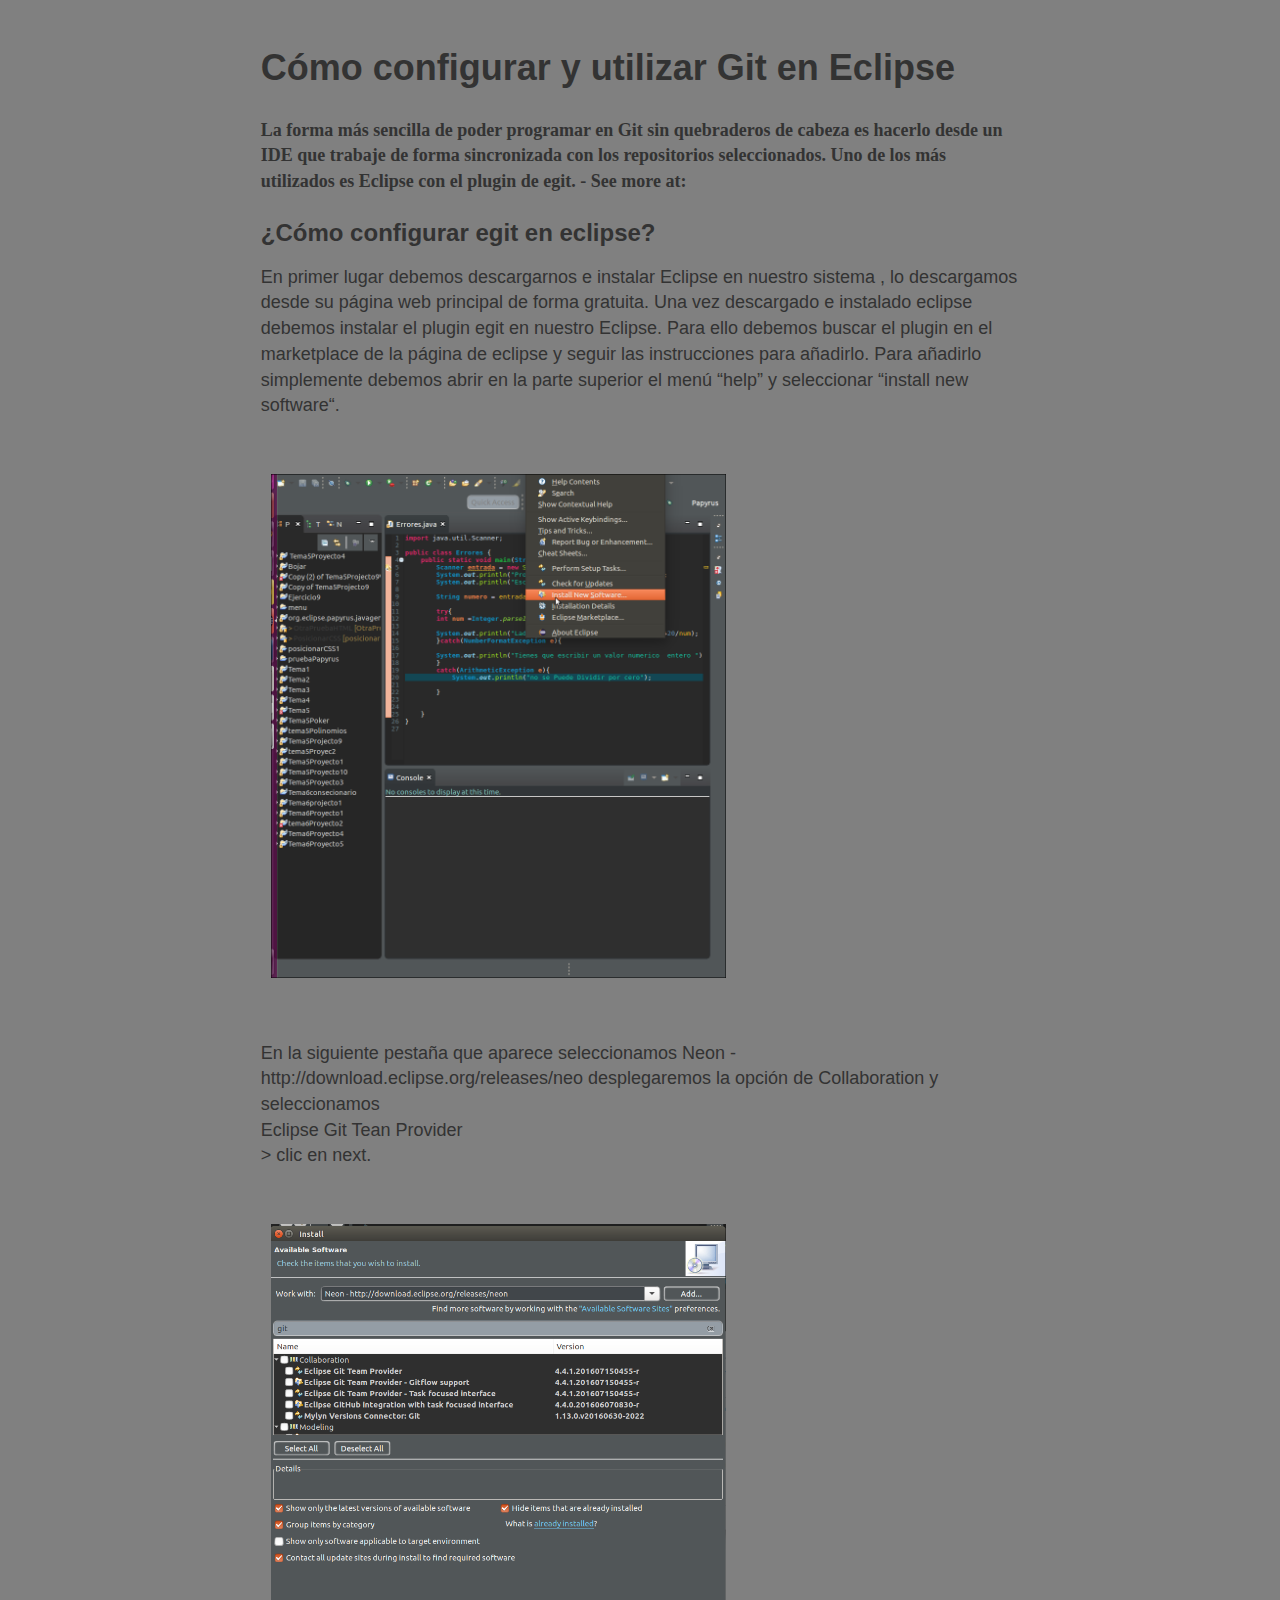
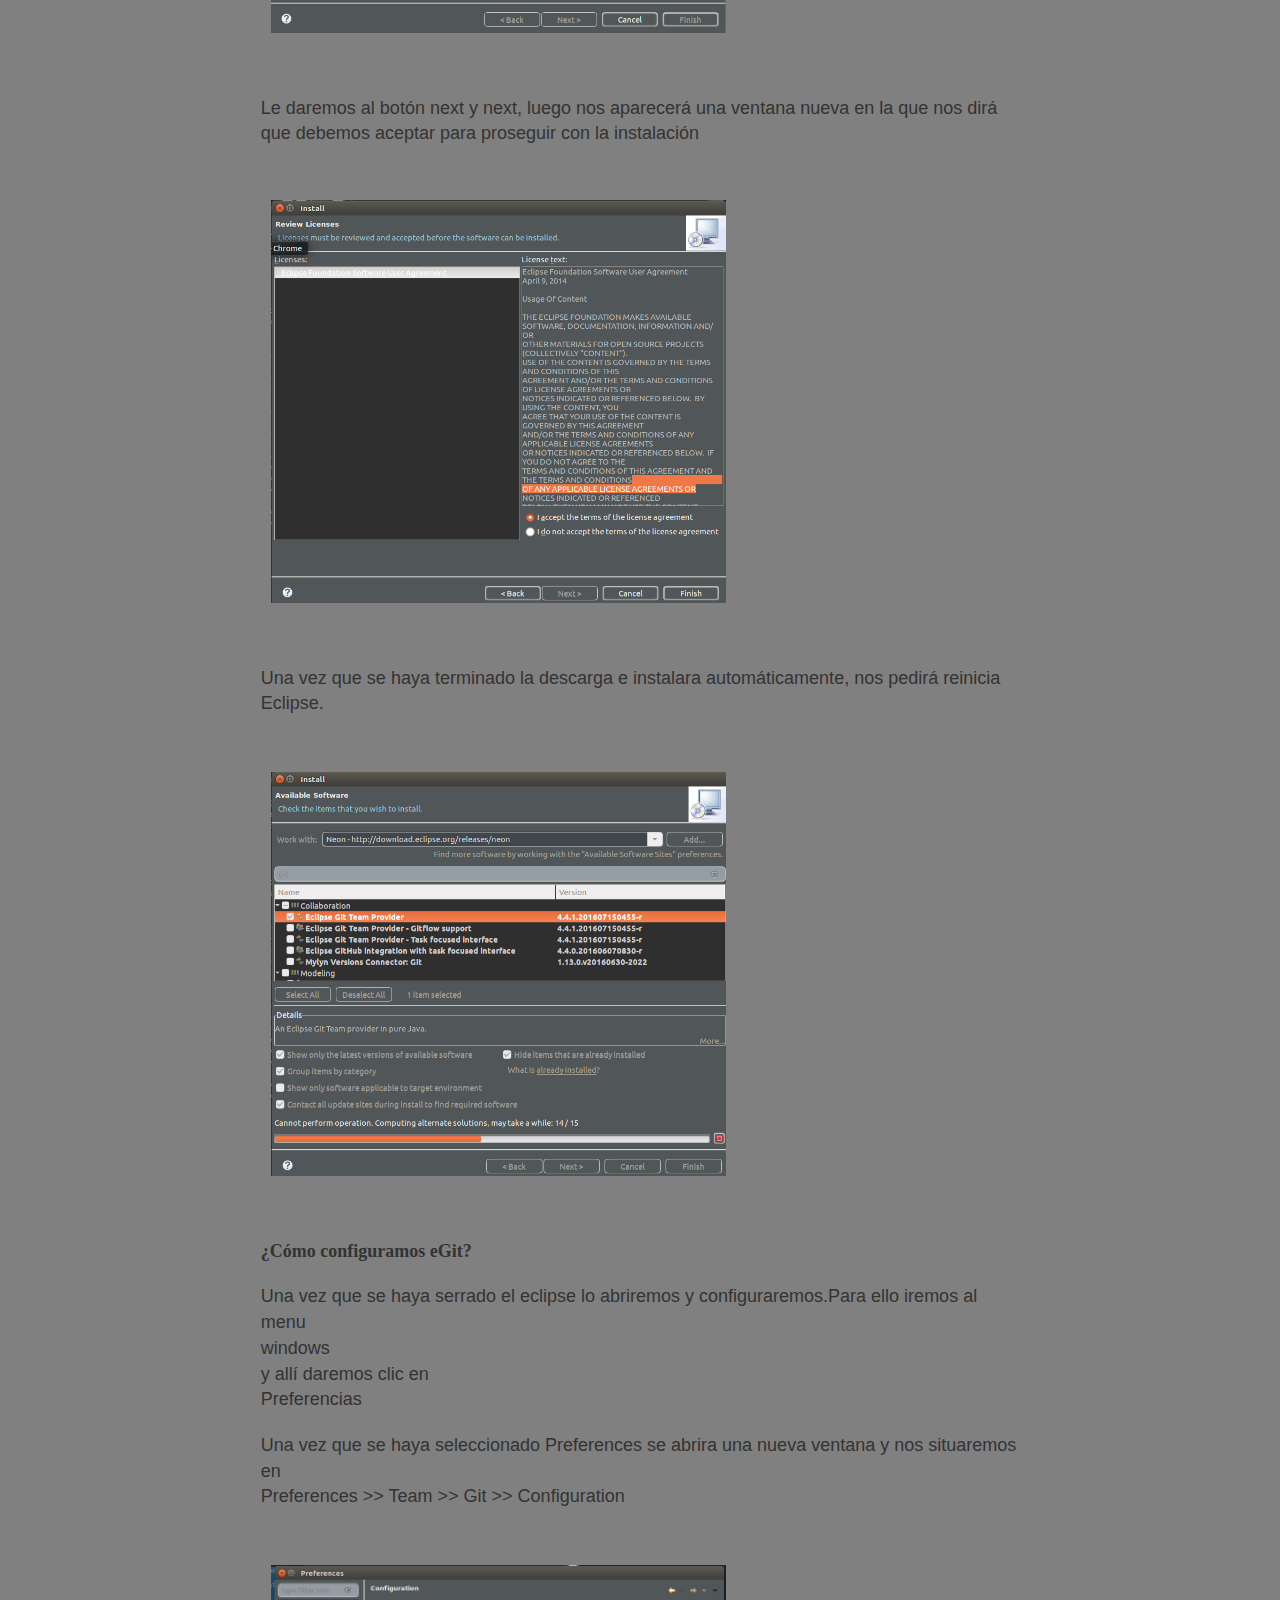
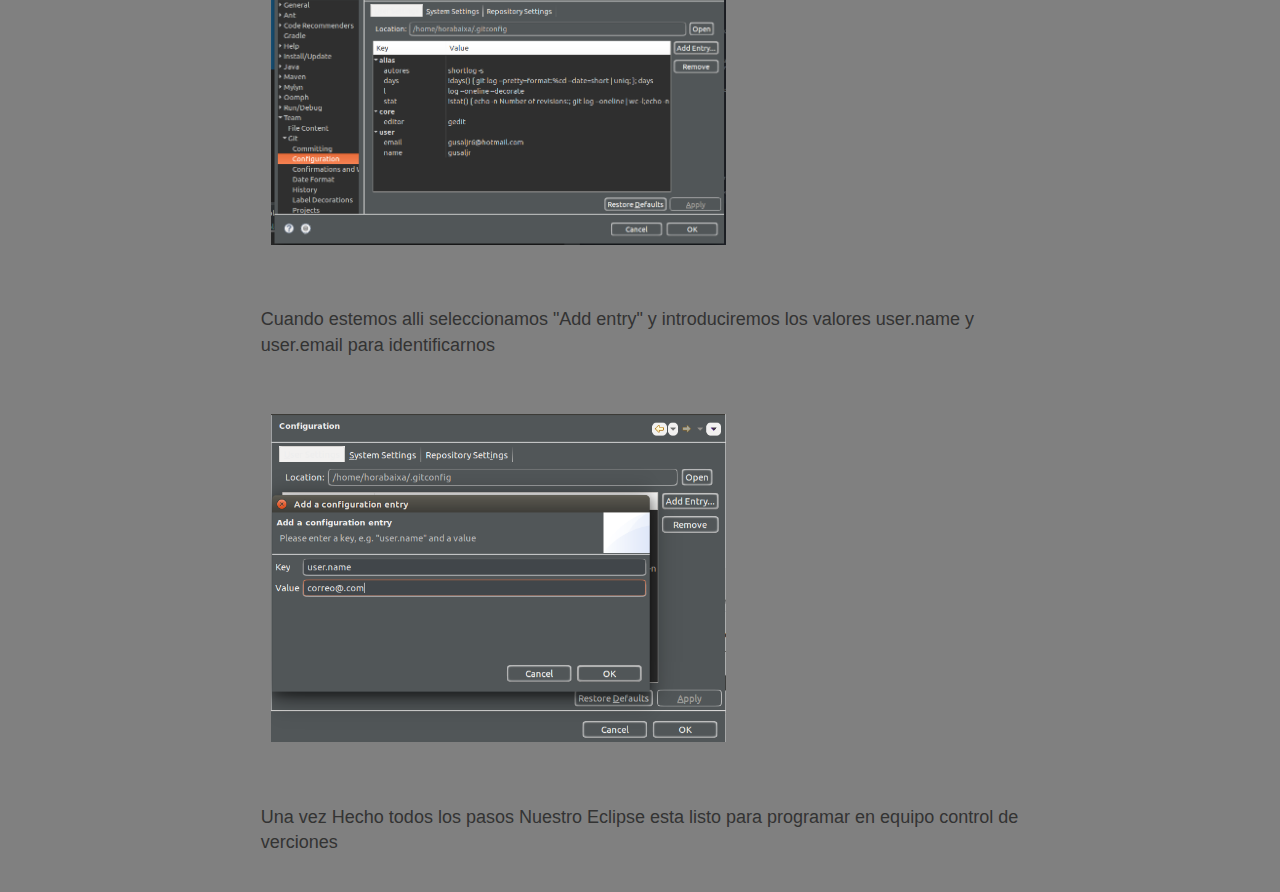
<file: Content/eclipseGithub.html>
<!DOCTYPE html>
<html>

<head>
    <title>Cómo configurar y utilizar Git en Eclipse</title>
    <link rel="stylesheet" href="estilo.css">
</head>

<body>
    <div class="content">

        <h1>Cómo configurar y utilizar Git en Eclipse</h1>
        <p class="answer">
            La forma más sencilla de poder programar en Git sin quebraderos de cabeza es hacerlo desde un IDE que trabaje de forma sincronizada con los repositorios seleccionados. Uno de los más utilizados es Eclipse con el plugin de egit. - See more at:
        </p>
        <h3>¿Cómo configurar egit en eclipse?</h3>

        <p class="question">En primer lugar debemos descargarnos e instalar Eclipse en nuestro sistema , lo descargamos desde su página web principal de forma gratuita. Una vez descargado e instalado eclipse debemos instalar el plugin egit en nuestro Eclipse. Para ello debemos
            buscar el plugin en el marketplace de la página de eclipse y seguir las instrucciones para añadirlo. Para añadirlo simplemente debemos abrir en la parte superior el menú “help” y seleccionar “install new software“.
        </p><p>  <img src="img/Eclipse1.png" alt="">
        </p>
        <p class="question">En la siguiente pestaña que aparece seleccionamos Neon -http://download.eclipse.org/releases/neo desplegaremos la opción de Collaboration y seleccionamos <br>Eclipse Git Tean Provider </br> > clic en next.
        </p><p>  <img src="img/Eclipse2.png" alt="">
        </p>

        <p class="question">Le daremos al botón next y next, luego nos aparecerá una ventana nueva en la que nos dirá que debemos aceptar para proseguir con la instalación
        </p>

        <img src="img/Eclipse5.png" alt="">

        </p>
        <p class="question">Una vez que se haya terminado la descarga e instalara automáticamente, nos pedirá reinicia Eclipse. </p>
        <p> <img src="img/Elipse3.png" alt="">
        </p>
        <p class="answer">¿Cómo configuramos eGit?</p>
        <p class="question">Una vez que se haya serrado el eclipse lo abriremos y configuraremos.Para ello iremos al menu <br>windows </br> y allí daremos clic en <br>Preferencias </br>
        </p>
        <p class="question">Una vez que se haya seleccionado Preferences se abrira una nueva ventana y nos situaremos en <br> Preferences >> Team >> Git >> Configuration</br>
        </p>
        <p><img src="img/Eclipse6.png" alt="">
        </p>
        <p class="question">Cuando estemos alli seleccionamos "Add entry" y introduciremos los valores user.name y user.email para identificarnos </p>
        <p><img src="img/Eclipse7.png" alt="">
        </p>
        <p class="question">Una vez Hecho todos los pasos Nuestro Eclipse esta listo para programar en equipo control de verciones</p>



    </div>

    </style>
</body>

</html>
</file>
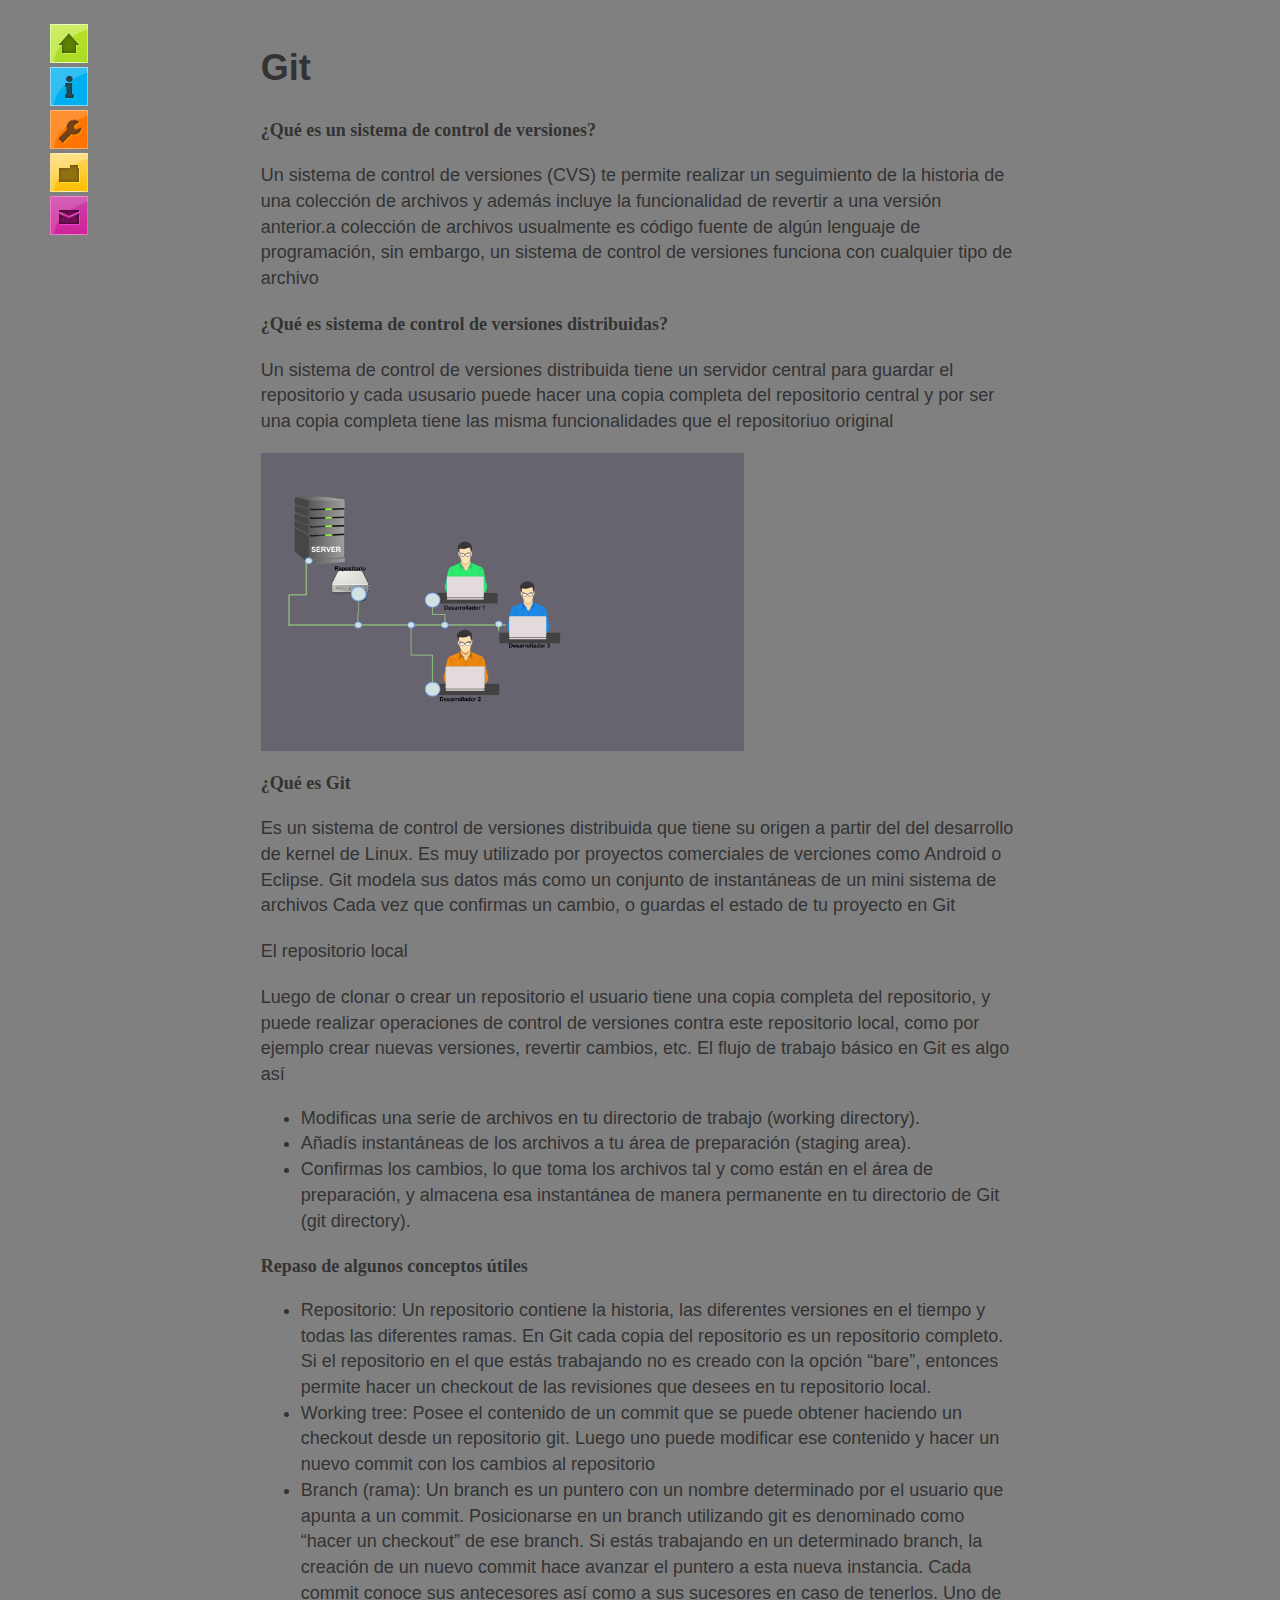
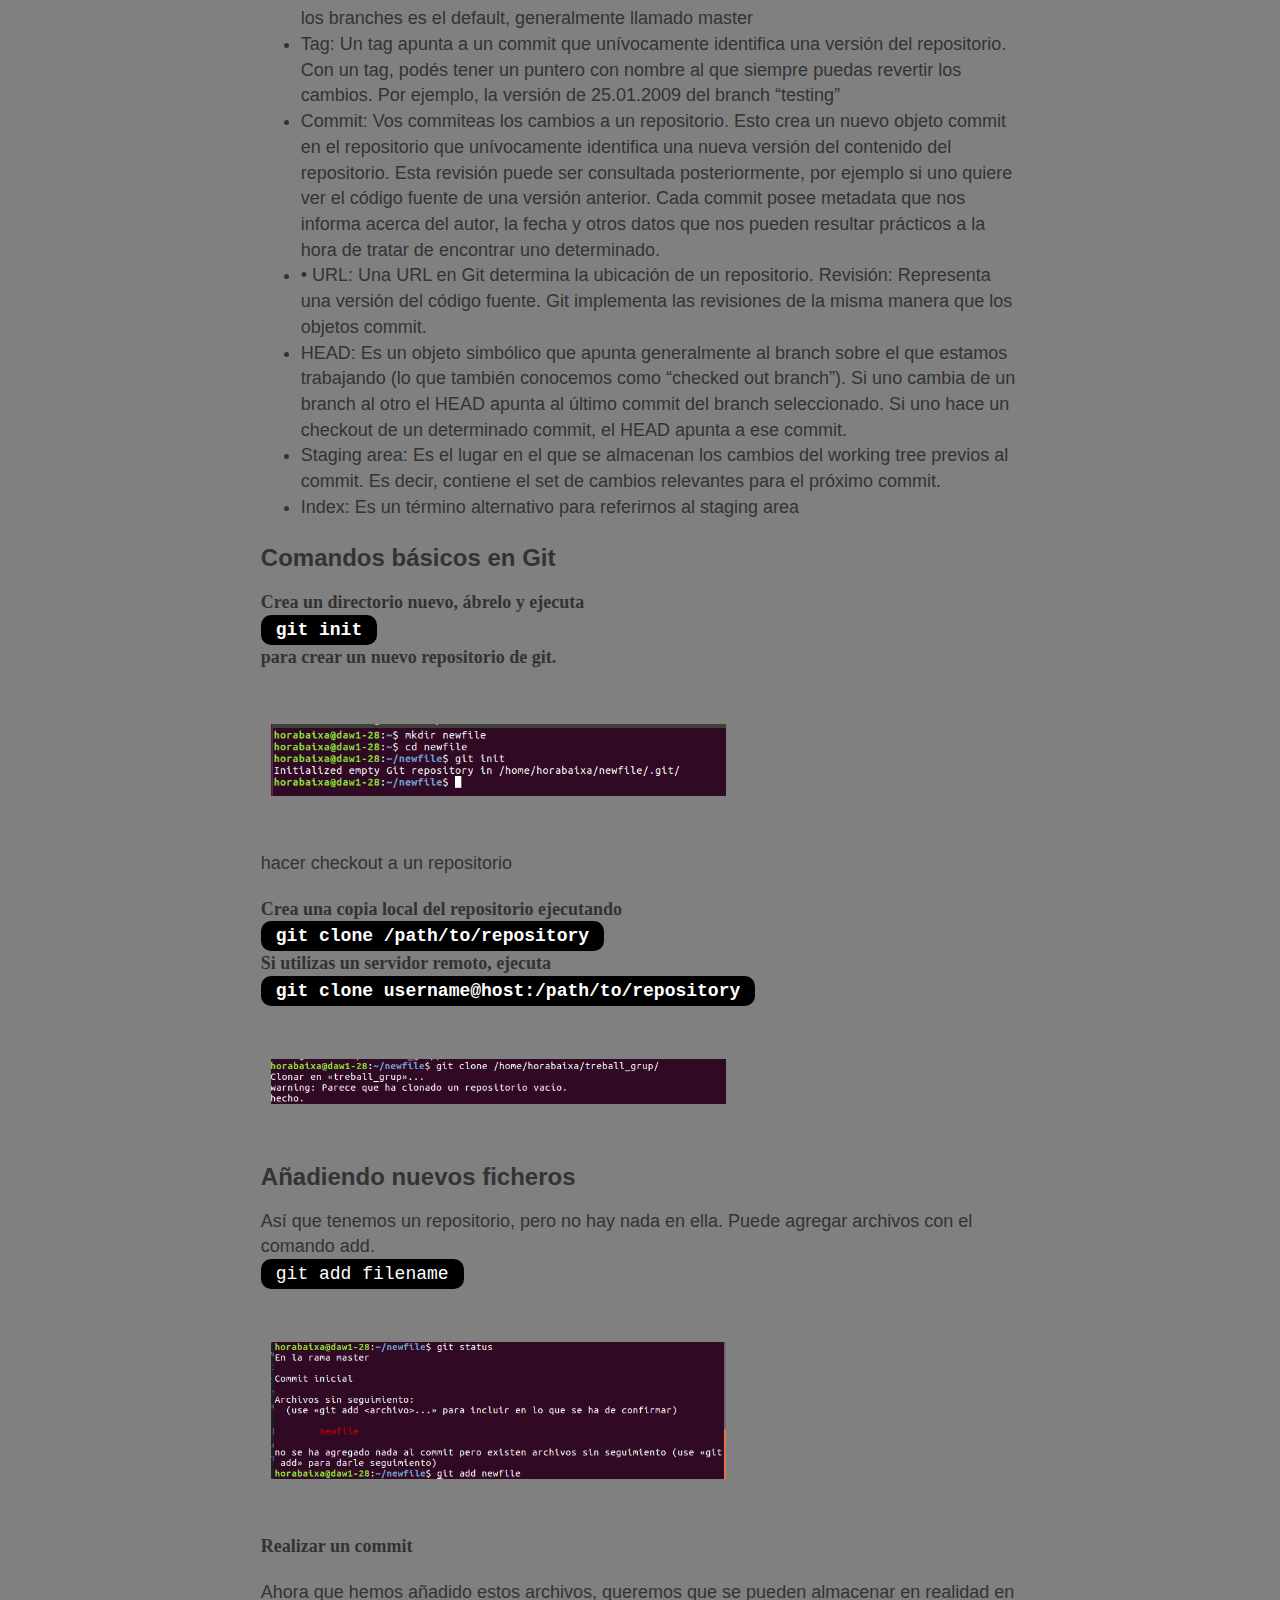
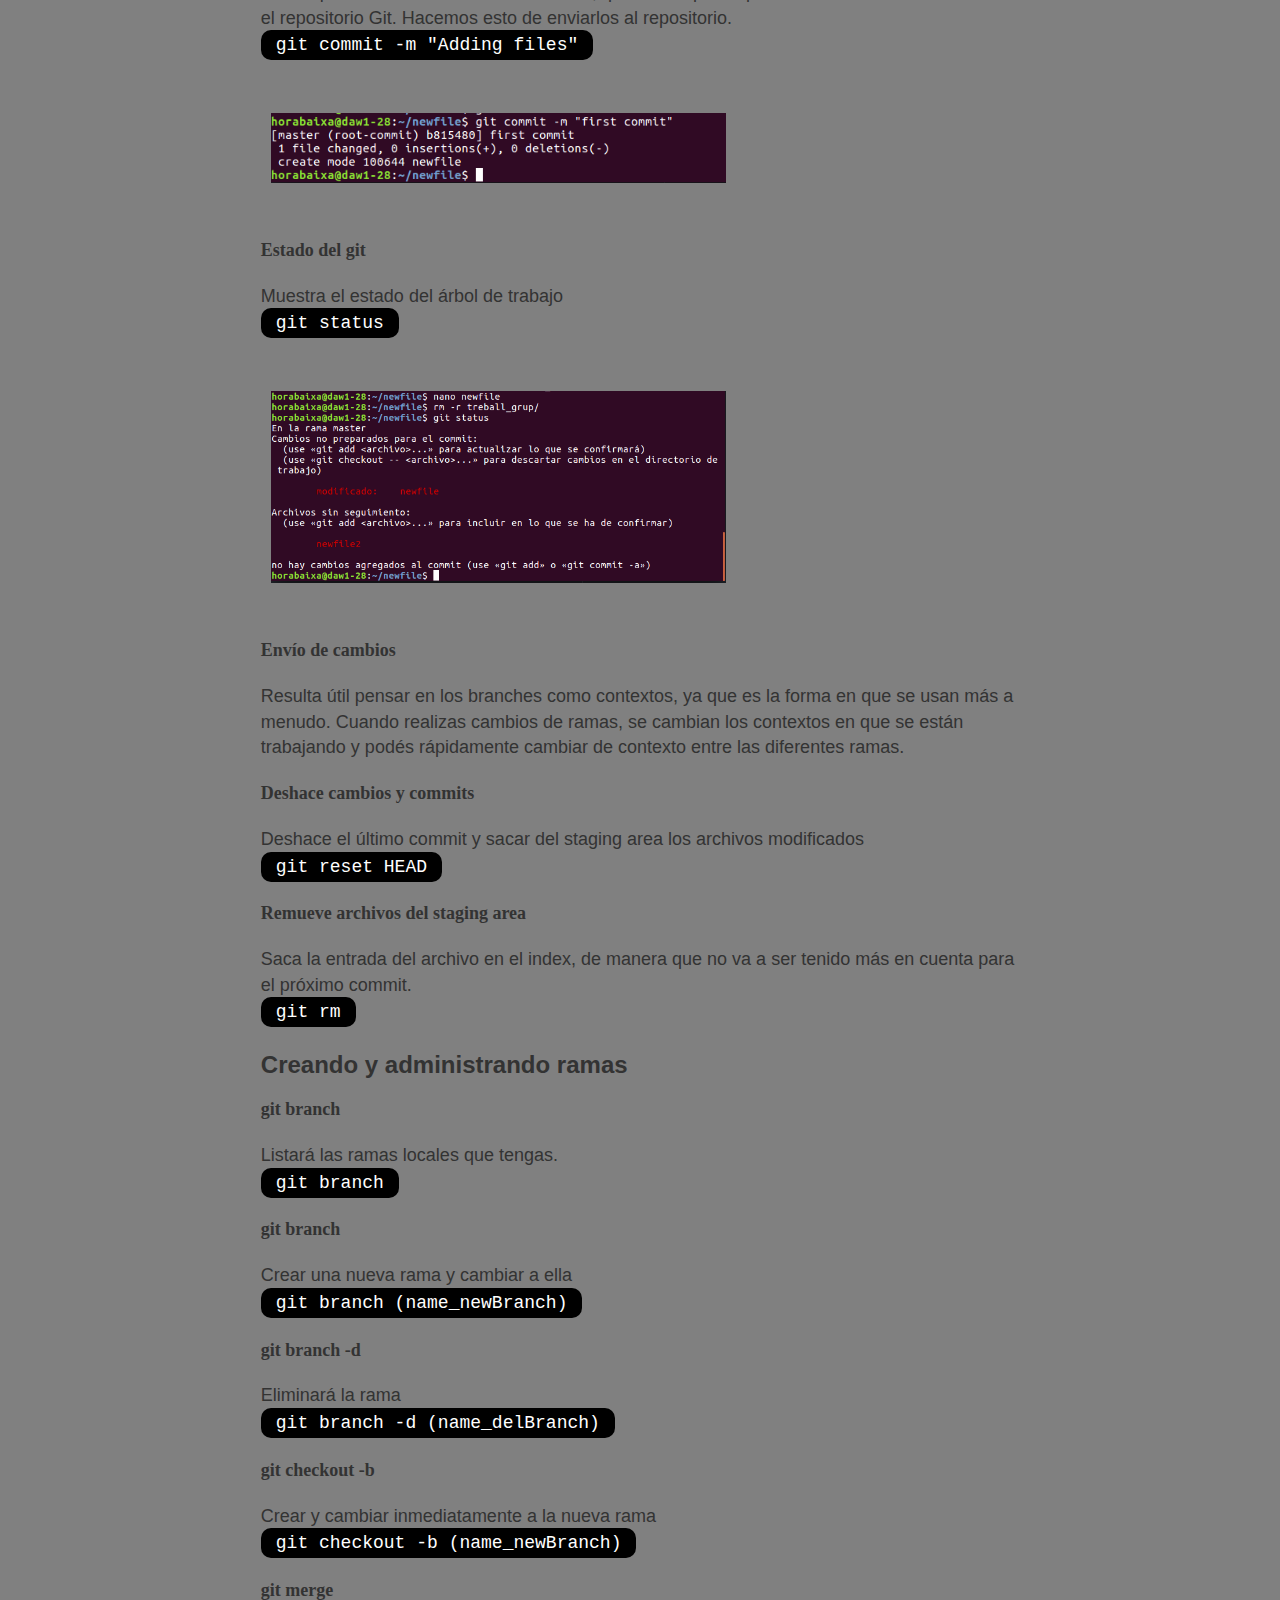
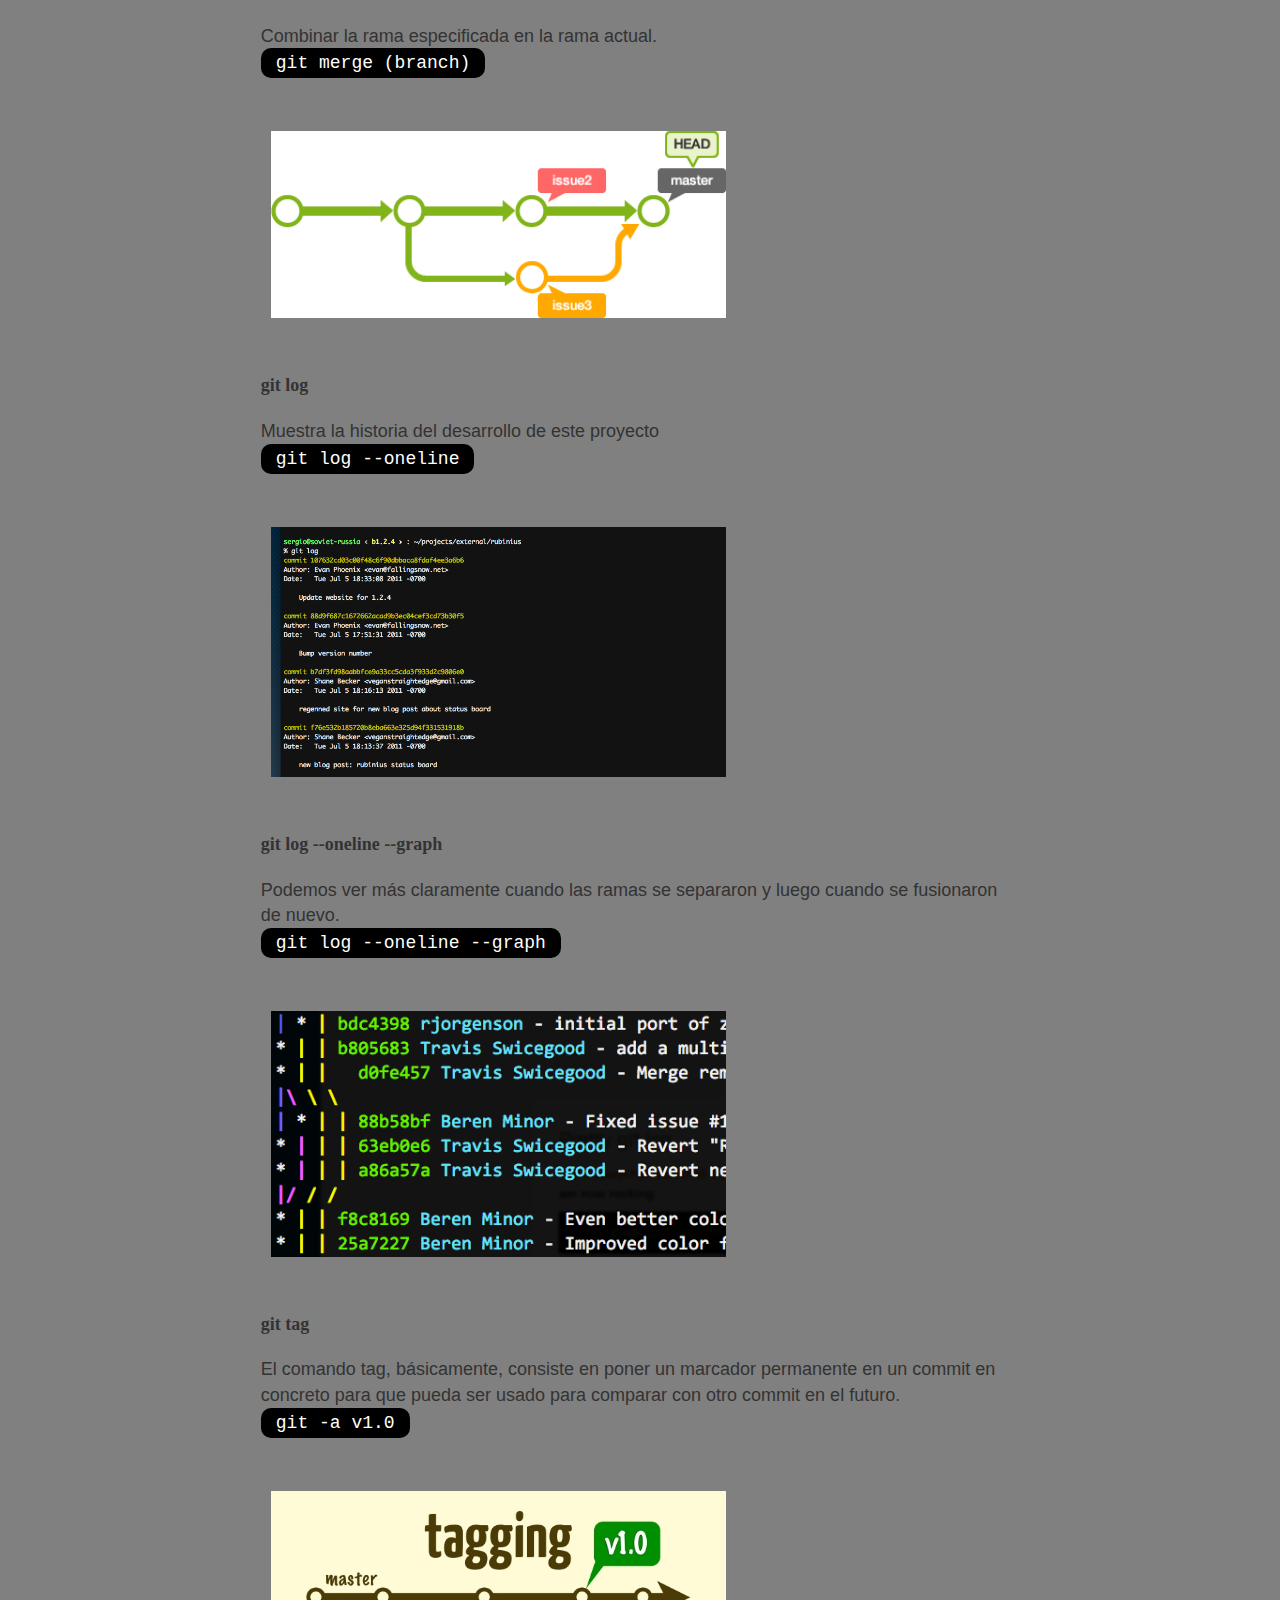
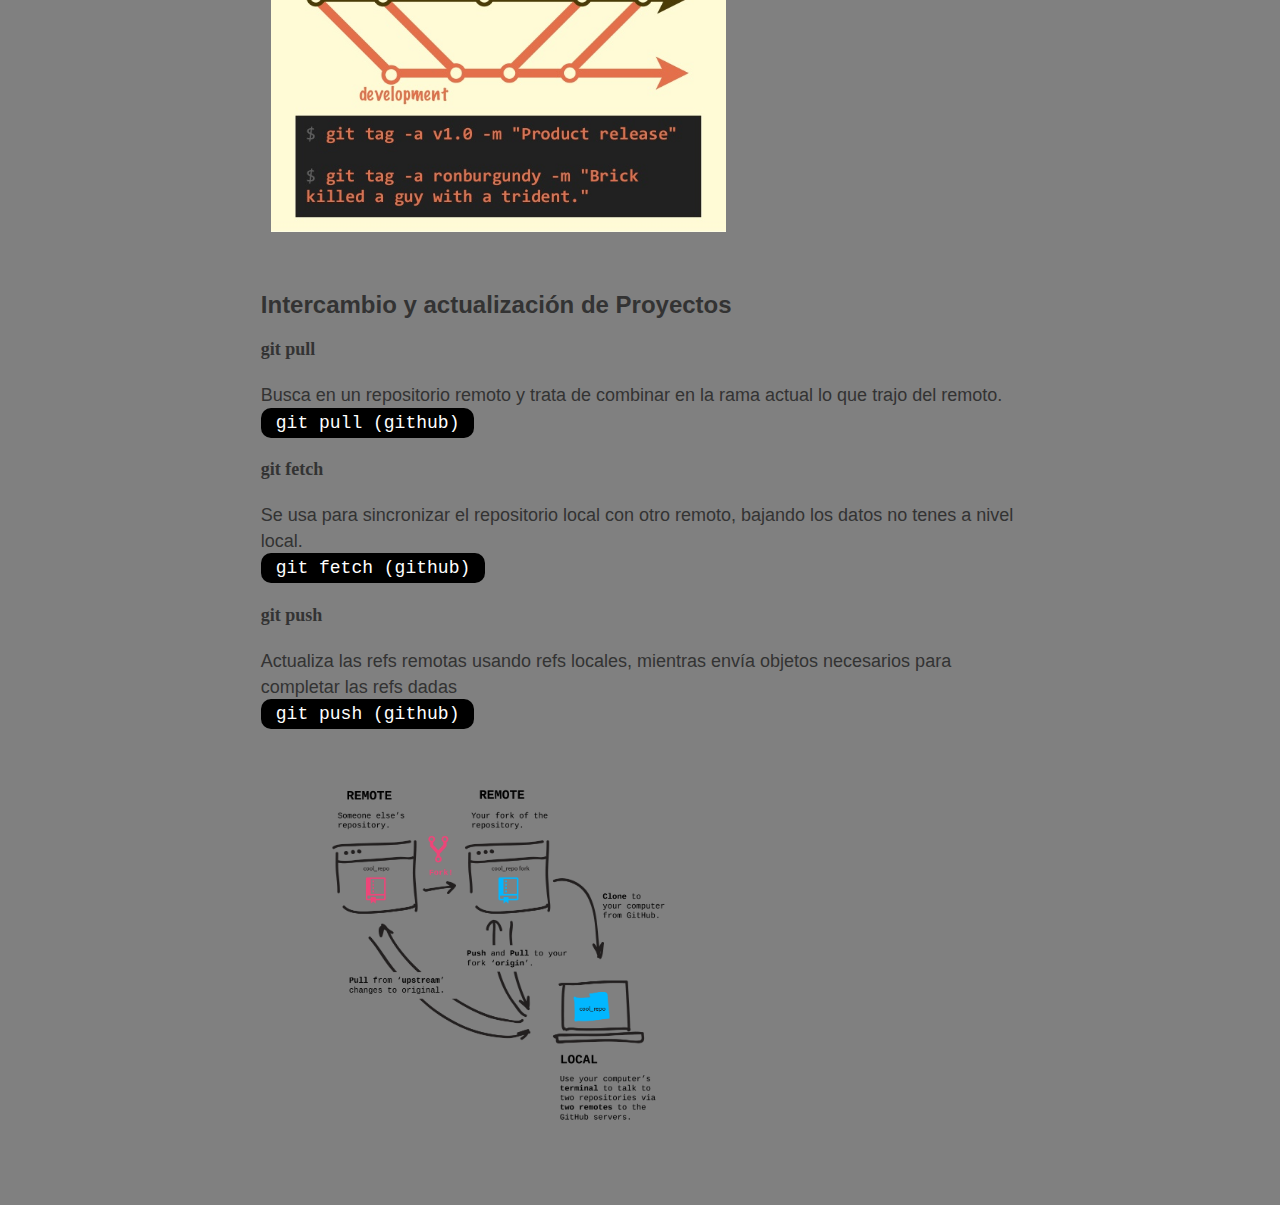
<file: Content/textoplano.html>
<html>

<head>
    <link rel="stylesheet" href="estilo.css">


</head>

<body>

    <div class="menuVertical">

      <ul id="navigationMenu">
    <li>
	    <a class="home" href="#">
            <span>Home</span>
        </a>
    </li>

    <li>
    	<a class="about" href="#">
            <span>About</span>
        </a>
    </li>

    <li>
	     <a class="services" href="#">
            <span>Services</span>
         </a>
    </li>

    <li>
    	<a class="portfolio" href="#">
            <span>Portfolio</span>
        </a>
    </li>

    <li>
    	<a class="contact" href="#">
            <span>Contact us</span>
        </a>
    </li>
</ul>

    </div>


    <div class="content">

        <h1>Git</h1>
        <p class="comandos">
            <p class="answer">¿Qué es un sistema de control de versiones?</p>

            <p class="question">Un sistema de control de versiones (CVS) te permite realizar un seguimiento de la historia de una colección de archivos y además incluye la funcionalidad de revertir a una versión anterior.a colección de archivos usualmente es código fuente
                de algún lenguaje de programación, sin embargo, un sistema de control de versiones funciona con cualquier tipo de archivo</p>
        </p>
        <p class="comandos">
            <p class="answer">¿Qué es sistema de control de versiones distribuidas?</p>


            <p class="question">Un sistema de control de versiones distribuida tiene un servidor central para guardar el repositorio y cada ususario puede hacer una copia completa del repositorio central y por ser una copia completa tiene las misma funcionalidades que el
                repositoriuo original
            </p>
          <div class="uno">

          <img  src="whatISgit.png">
          </div>
        </p>
        <p class="comandos">
            <p class="answer">¿Qué es Git</p>
            <p class="question">Es un sistema de control de versiones distribuida que tiene su origen a partir del del desarrollo de kernel de Linux. Es muy utilizado por proyectos comerciales de verciones como Android o Eclipse. Git modela sus datos más como un conjunto
                de instantáneas de un mini sistema de archivos Cada vez que confirmas un cambio, o guardas el estado de tu proyecto en Git </p>

        <p class="subtitulo">El repositorio local</p>
        <p class="content1">Luego de clonar o crear un repositorio el usuario tiene una copia completa del repositorio, y puede realizar operaciones de control de versiones contra este repositorio local, como por ejemplo crear nuevas versiones, revertir cambios, etc. El
            flujo de trabajo básico en Git es algo así </p>
        <ul>
            <li>Modificas una serie de archivos en tu directorio de trabajo (working directory).</li>
            <li> Añadís instantáneas de los archivos a tu área de preparación (staging area).</li>
            <li> Confirmas los cambios, lo que toma los archivos tal y como están en el área de preparación, y almacena esa instantánea de manera permanente en tu directorio de Git (git directory).</li>
        </ul>

        <p class="answer">Repaso de algunos conceptos útiles</p>

        <ul>
            <li> Repositorio: Un repositorio contiene la historia, las diferentes versiones en el tiempo y todas las diferentes ramas. En Git cada copia del repositorio es un repositorio completo. Si el repositorio en el que estás trabajando no es creado con
                la opción “bare”, entonces permite hacer un checkout de las revisiones que desees en tu repositorio local.</li>
            <li> Working tree: Posee el contenido de un commit que se puede obtener haciendo un checkout desde un repositorio git. Luego uno puede modificar ese contenido y hacer un nuevo commit con los cambios al repositorio</li>
            <li> Branch (rama): Un branch es un puntero con un nombre determinado por el usuario que apunta a un commit. Posicionarse en un branch utilizando git es denominado como “hacer un checkout” de ese branch. Si estás trabajando en un determinado branch,
                la creación de un nuevo commit hace avanzar el puntero a esta nueva instancia. Cada commit conoce sus antecesores así como a sus sucesores en caso de tenerlos. Uno de los branches es el default, generalmente llamado master
            </li>
            <li> Tag: Un tag apunta a un commit que unívocamente identifica una versión del repositorio. Con un tag, podés tener un puntero con nombre al que siempre puedas revertir los cambios. Por ejemplo, la versión de 25.01.2009 del branch “testing”
            </li>
            <li> Commit: Vos commiteas los cambios a un repositorio. Esto crea un nuevo objeto commit en el repositorio que unívocamente identifica una nueva versión del contenido del repositorio. Esta revisión puede ser consultada posteriormente, por ejemplo
                si uno quiere ver el código fuente de una versión anterior. Cada commit posee metadata que nos informa acerca del autor, la fecha y otros datos que nos pueden resultar prácticos a la hora de tratar de encontrar uno determinado.
            </li>

            <li>• URL: Una URL en Git determina la ubicación de un repositorio. Revisión: Representa una versión del código fuente. Git implementa las revisiones de la misma manera que los objetos commit. </li>
            <li> HEAD: Es un objeto simbólico que apunta generalmente al branch sobre el que estamos trabajando (lo que también conocemos como “checked out branch”). Si uno cambia de un branch al otro el HEAD apunta al último commit del branch seleccionado.
                Si uno hace un checkout de un determinado commit, el HEAD apunta a ese commit.</li>
            <li> Staging area: Es el lugar en el que se almacenan los cambios del working tree previos al commit. Es decir, contiene el set de cambios relevantes para el próximo commit.</li>
            <li> Index: Es un término alternativo para referirnos al staging area</li>
        </ul>
        </p>

        <h3>Comandos básicos en Git</h3>


        <p class="comandos">
            <p class="answer">Crea un directorio nuevo, ábrelo y ejecuta
                <br><code>git init </code></br> para crear un nuevo repositorio de git.
            </p>


            <img src="gitInit.png">
            <p class="question">hacer checkout a un repositorio</p>
        </p>
        <p class="comandos">
            <p class="answer">Crea una copia local del repositorio ejecutando
                <br><code>git clone /path/to/repository</code></br> Si utilizas un servidor remoto, ejecuta
                <br><code>git clone username@host:/path/to/repository</code></br>
            </p>
            <img src="madeClone.png">
        </p>
        <h3>Añadiendo nuevos ficheros</h3>


        <p class="comandos">
            <p>Así que tenemos un repositorio, pero no hay nada en ella. Puede agregar archivos con el comando add.
                <br><code>git add filename</code></br>
            </p>
            <img src="gitAdd.png">
        </p>
        <p class="comandos">
            <p class="answer">Realizar un commit</p>
            <p class="question"> Ahora que hemos añadido estos archivos, queremos que se pueden almacenar en realidad en el repositorio Git. Hacemos esto de enviarlos al repositorio.
                <br><code>git commit -m "Adding files"</code></br>
            </p>
            <img src="gitCommit.png">
        </p>

        <p class="comandos">
            <p class="answer">Estado del git </p>
            <p class="question">Muestra el estado del árbol de trabajo <br><code>git status</code></br>
            </p>
            <img src="gitStatus.png">

        </p>
        <p class="comandos">
            <p class="answer">Envío de cambios</p>
            <p class="question">Resulta útil pensar en los branches como contextos, ya que es la forma en que se usan más a menudo. Cuando realizas cambios de ramas, se cambian los contextos en que se están trabajando y podés rápidamente cambiar de contexto entre las diferentes
                ramas.
            </p>
        </p>
        <p class="comandos">
            <p class="answer">Deshace cambios y commits </p>
            <p class="question"> Deshace el último commit y sacar del staging area los archivos modificados<br><code>git reset HEAD </code></br>
            </p>
        </p>
        <p class="comandos">
            <p class="answer">Remueve archivos del staging area
            </p>
            <p class="question"> Saca la entrada del archivo en el index, de manera que no va a ser tenido más en cuenta para el próximo commit.<br><code>git rm</code></br>
            </p>
        </p>
        <h3>Creando y administrando ramas</h3>

        <p class="comandos">
            <p class="answer">git branch </p>
            <p class="question"> Listará las ramas locales que tengas.<br><code>git branch</code></br>
            </p>
        </p>
        <p class="comandos">
            <p class="answer">git branch</p>
            <p class="question">Crear una nueva rama y cambiar a ella <br><code>git branch (name_newBranch)</code></br>
            </p>
        </p>
        <p class="comandos">
            <p class="answer">git branch -d</p>
            <p class="question">Eliminará la rama <br><code>git branch -d (name_delBranch)</code></br>
            </p>
        </p>
        <p class="comandos">
            <p class="answer"> git checkout -b </p>
            <p class="question">Crear y cambiar inmediatamente a la nueva rama <br><code> git checkout -b (name_newBranch)</code></br>
            </p>
        </p>
        <p class="comandos">
            <p class="answer">git merge</p>
            <p class="question"> Combinar la rama especificada en la rama actual.<br><code> git merge (branch)</code></br>
            </p>
            <img src="gitMerge.png">
        </p>
        <p class="comandos">
            <p class="answer">git log</p>
            <p class="question"> Muestra la historia del desarrollo de este proyecto<br><code> git log --oneline </code></br>
            </p>
            <img src="gitLog.png">

        </p>
        <p class="comandos">
            <p class="answer">git log --oneline --graph</p>
            <p class="question"> Podemos ver más claramente cuando las ramas se separaron y luego cuando se fusionaron de nuevo.<br><code>git log --oneline --graph</code></br>
            </p>
            <img src="gitLogGraph.png">
        </p>
        <p class="comandos">
            <p class="answer">git tag </p>
            <p class="question"> El comando tag, básicamente, consiste en poner un marcador permanente en un commit en concreto para que pueda ser usado para comparar con otro commit en el futuro.
                <br><code> git -a v1.0 </code></br>
            </p>
            <img src="gitTag.png">
        </p>
        <h3>Intercambio y actualización de Proyectos</h3>
        <p class="comandos">
            <p class="answer">git pull </p>
            <p class="question"> Busca en un repositorio remoto y trata de combinar en la rama actual lo que trajo del remoto.<br><code> git pull (github) </code></br>
            </p>
        </p>
        <p class="comandos">
            <p class="answer">git fetch </p>
            <p class="question"> Se usa para sincronizar el repositorio local con otro remoto, bajando los datos no tenes a nivel local. <br><code> git fetch (github)  </code></br>
            </p>
        </p>
        <p class="comandos">
            <p class="answer">git push </p>
            <p class="question"> Actualiza las refs remotas usando refs locales, mientras envía objetos necesarios para completar las refs dadas <br><code> git push (github)   </code></br>
            </p>

            <img src="gitRes.png">
        </p>
    </div>

</body>

</html>
</file>
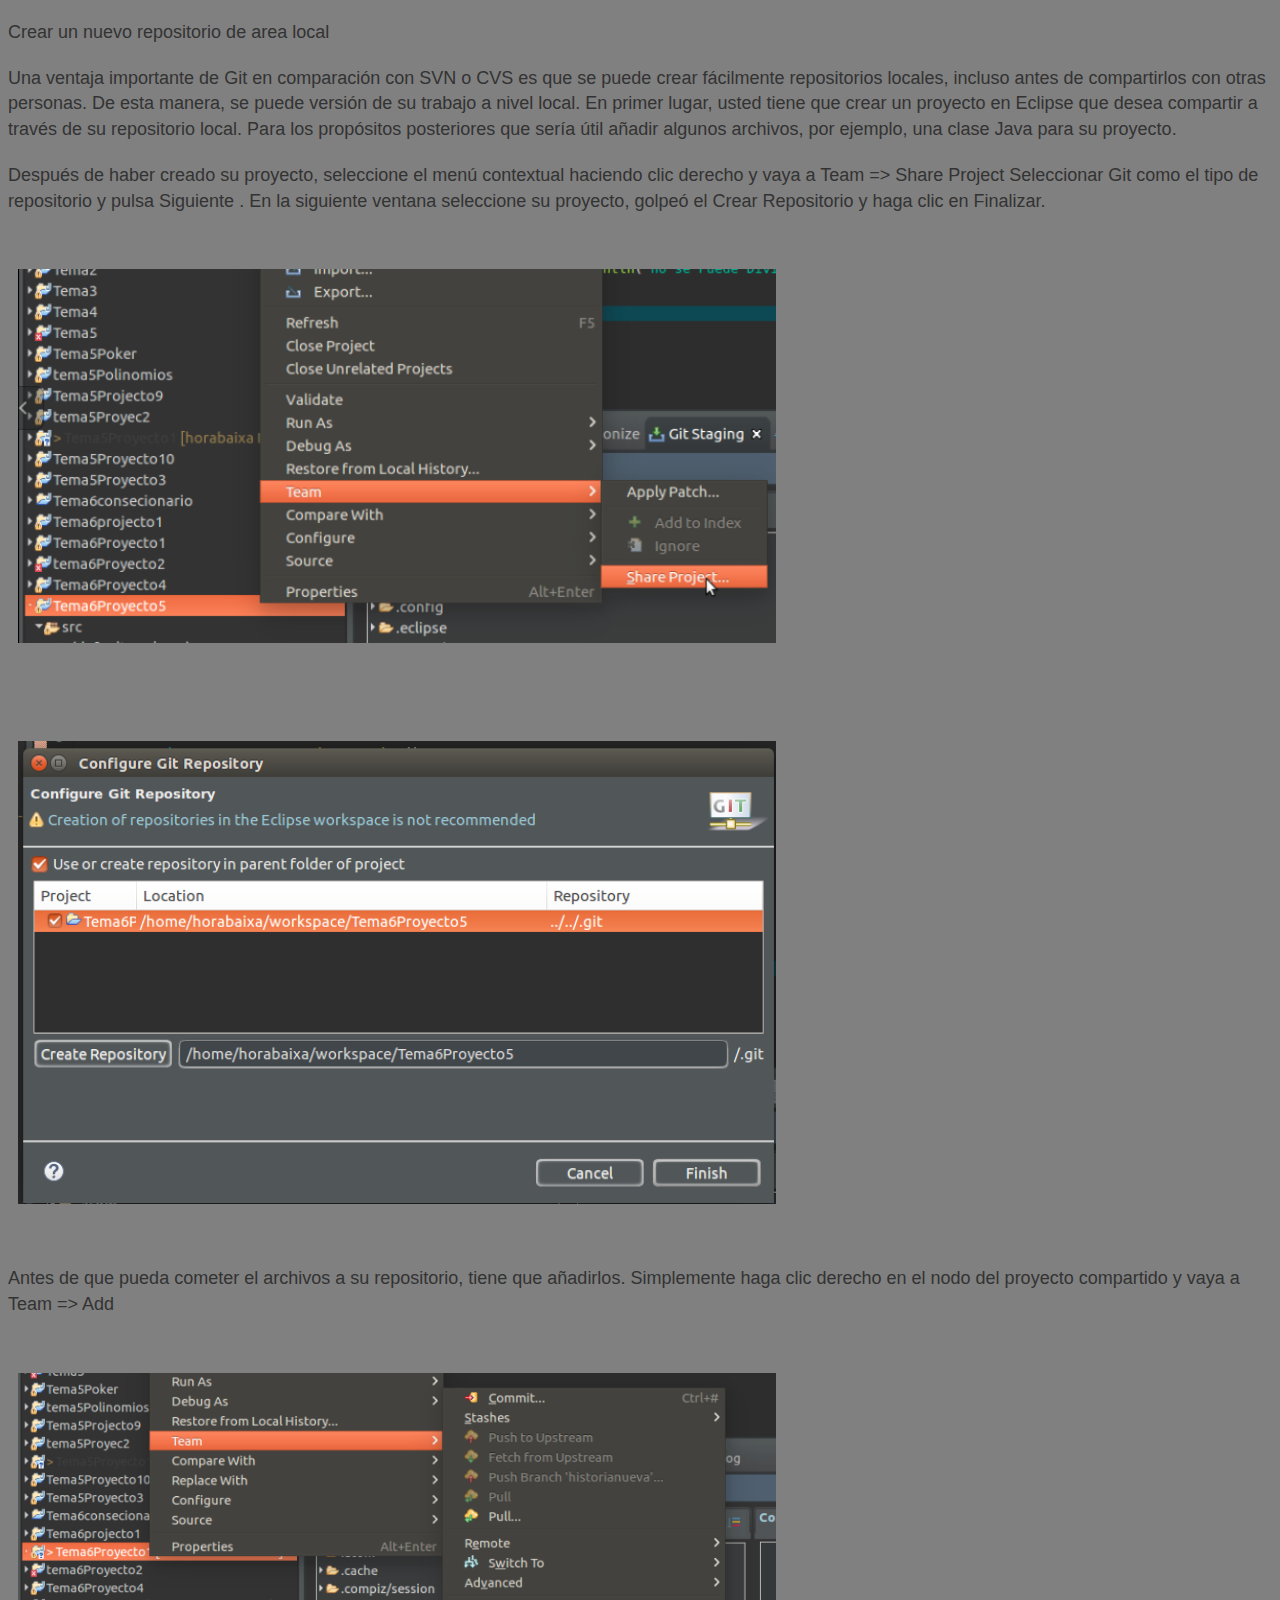
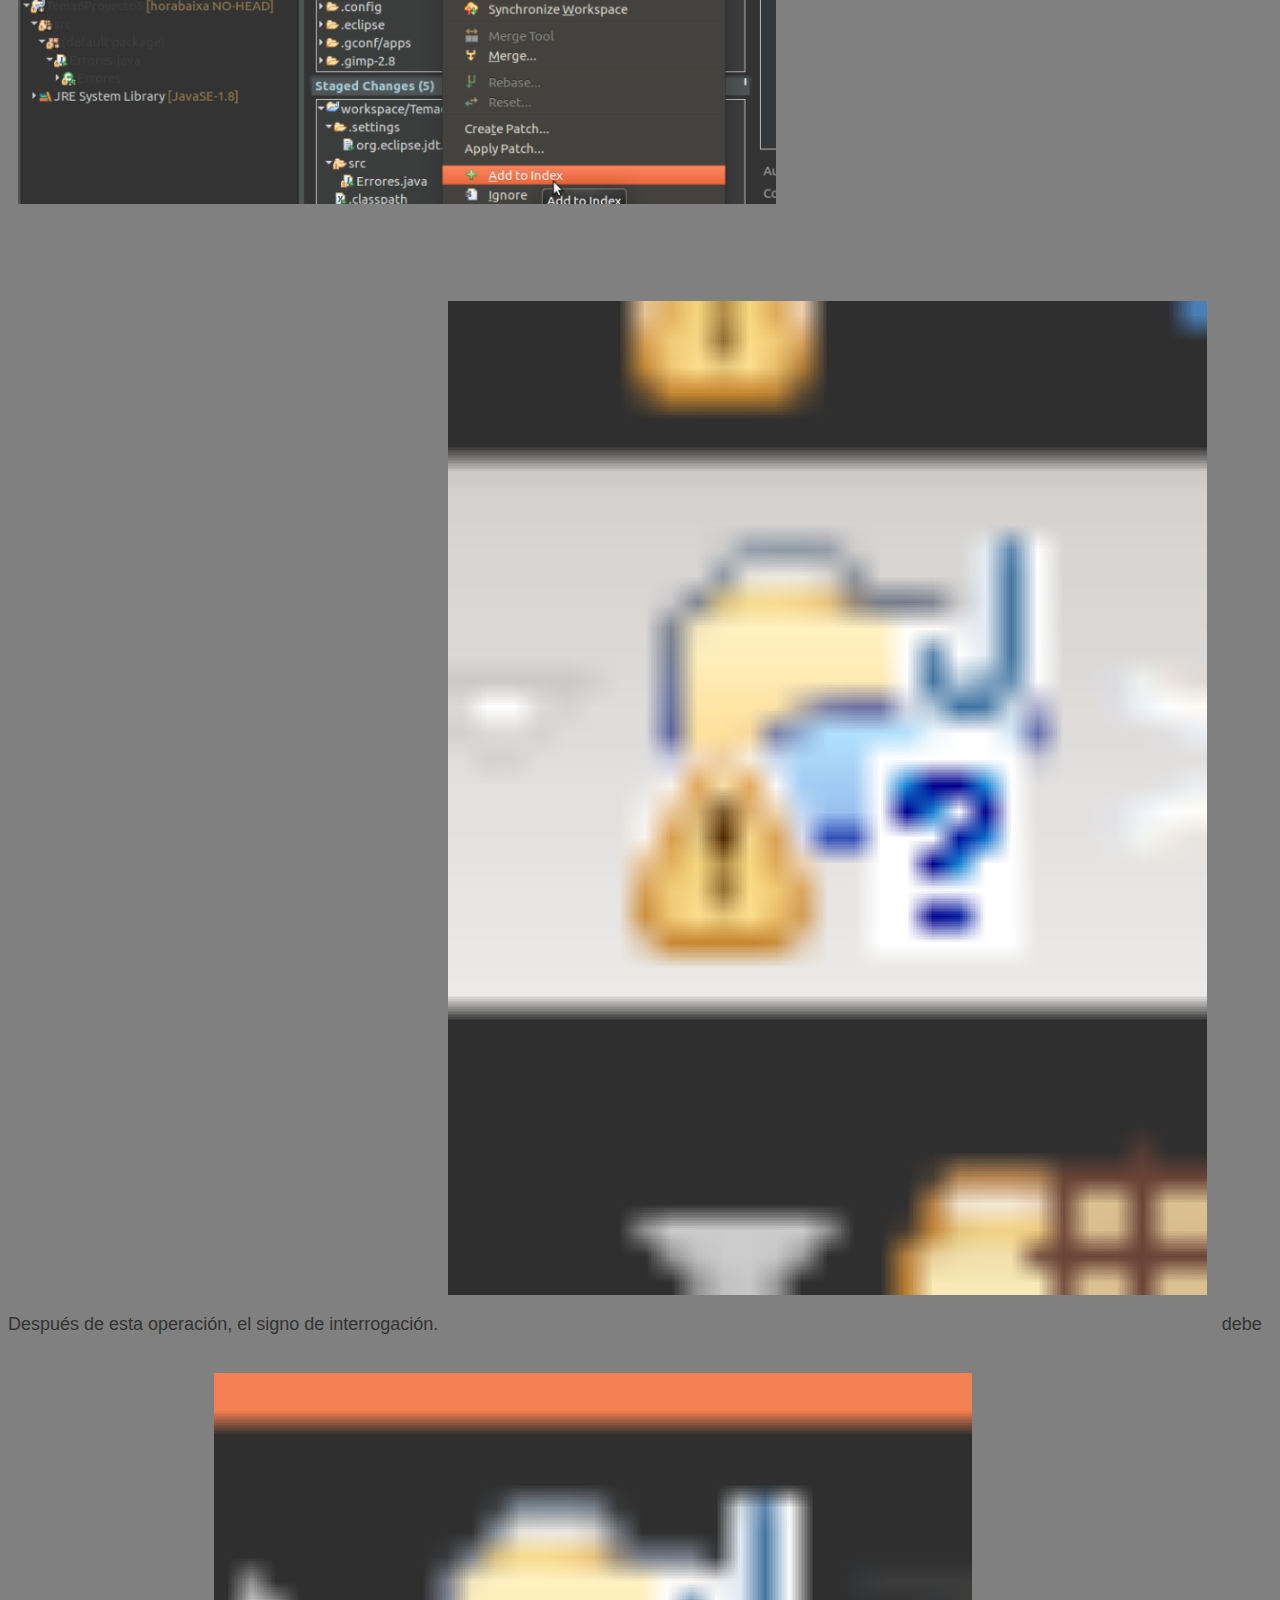
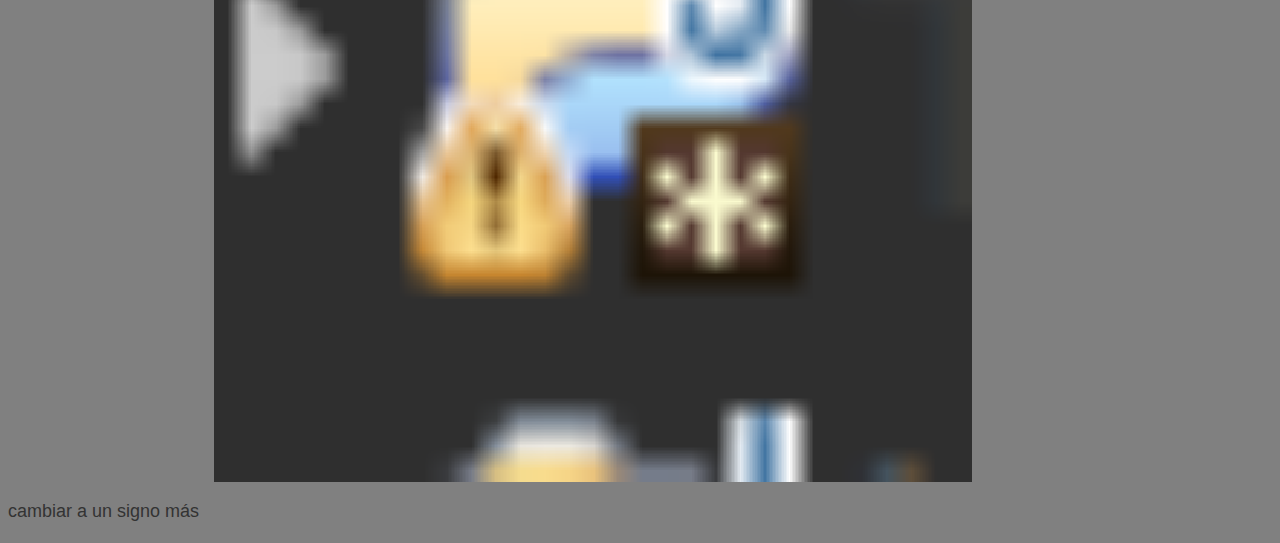
<file: Content/UsoEclipseGit.html>
<!DOCTYPE html>
<html>
  <head>
    <meta charset="utf-8">
    <title>Uso de Eclipse con git </title>
      <link rel="stylesheet" href="estilo.css">
  </head>
    <body>
  <p class="answuer">Crear un nuevo repositorio de area local</p>
  <p class="question"> Una ventaja importante de Git en comparación con SVN o CVS es que se puede crear fácilmente repositorios locales,
     incluso antes de compartirlos con otras personas. De esta manera, se puede versión de su trabajo a nivel local. En primer lugar, usted tiene
      que crear un proyecto en Eclipse que desea compartir a través de su repositorio local. Para los propósitos posteriores que sería útil añadir
      algunos archivos, por ejemplo, una clase Java para su proyecto.</p>

  <p class="question">Después de haber creado su proyecto, seleccione el menú contextual haciendo clic derecho y
     vaya a Team => Share Project  Seleccionar Git como el tipo de repositorio y pulsa Siguiente .
     En la siguiente ventana seleccione su proyecto, golpeó el Crear Repositorio  y haga clic en Finalizar.</p>

     <p><img src="img/EclipseUso1.png" alt=""></p>
     <p><img src="img/EclipseUso2.png" alt=""></p>

     <p class="question">Antes de que pueda cometer el archivos a su repositorio,
        tiene que añadirlos. Simplemente haga clic derecho en el nodo del proyecto
         compartido y vaya a Team => Add </p>

       <p><img src="img/EclipseUso4.png" alt=""></p>
       <p class="question">   Después de esta operación, el signo de interrogación.<img src="img/EclipseUso3.png" alt="">
       debe cambiar a un signo más <img src="img/EclipseUso5.png" alt="">



  </body>
</html>
</file>
<file: Content/estilo.css>
body {
    background-color: #808080;

    font-weight: 500;
    line-height: 1.1;
    color: inherit;
    font-family: "Helvetica Neue", Helvetica, Arial, sans-serif;
    font-size: 18px;
    line-height: 1.42857;
    color: #333;
}

h3 {
    font-size: 24px;
    line-height: 1.0416666667;
    margin-top: 1.0416666667em;
    margin-bottom: 0.4166666667em;
}

p {
    margin-top: 20px;
}

div.content {
    margin: auto;
    width: 60%;
    padding: 10px;
}

p.answer {
    font-family: "Hammersmith One script=all rev=1";
    font-weight: 800;
    font-style: normal;
}

p.question {}

p.comandos {}

code {
    background-color: #000;
    font-style: normal;
    border-radius: 10px;
    color: white;
    padding: 5px 15px;
    font-family: menlo, monospace;
    line-height: 1.6;
}

img {
    margin: 25px auto;
    width: 60%;
    padding: 10px;
}

div.menuVertical {
    /* A universal CSS reset */
    margin: 0px;
    padding: 0px;
    width: 0px;
    padding: 0;
    font-size: 14px;
    position: fixed;
    color: #666;
    background: #111 no-repeat;
    /* CSS3 Radial Gradients */
    background-image: -moz-radial-gradient(center -100px 45deg, circle farthest-corner, #444 150px, #111 300px);
    background-image: -webkit-gradient(radial, 50% 0, 150, 50% 0, 300, from(#444), to(#111));
    font-family: Arial, Helvetica, sans-serif;
}

#navigationMenu li {
    list-style: none;
    height: 39px;
    padding: 2px;
    width: 40px;
}

#navigationMenu span {
    /* Container properties */
    width: 0;
    left: 38px;
    padding: 0;
    position: absolute;
    overflow: hidden;
    /* Text properties */
    font-family: 'Myriad Pro', Arial, Helvetica, sans-serif;
    font-size: 18px;
    font-weight: bold;
    letter-spacing: 0.6px;
    white-space: nowrap;
    line-height: 39px;
    /* CSS3 Transition: */
    -webkit-transition: 0.25s;
    /* Future proofing (these do not work yet): */
    -moz-transition: 0.25s;
    transition: 0.25s;
}

#navigationMenu a {
    /* The background sprite: */
    background: url('img/navigation.jpg') no-repeat;
    height: 39px;
    width: 38px;
    display: block;
    position: relative;
}


/* General hover styles */

#navigationMenu a:hover span {
    width: auto;
    padding: 0 20px;
    overflow: visible;
}

#navigationMenu a:hover {
    text-decoration: none;
    /* CSS outer glow with the box-shadow property */
    -moz-box-shadow: 0 0 5px #9ddff5;
    -webkit-box-shadow: 0 0 5px #9ddff5;
    box-shadow: 0 0 5px #9ddff5;
}


/* Green Button */

#navigationMenu .home {
    background-position: 0 0;
}

#navigationMenu .home:hover {
    background-position: 0 -39px;
}

#navigationMenu .home span {
    background-color: #7da315;
    color: #3d4f0c;
    text-shadow: 1px 1px 0 #99bf31;
}


/* Blue Button */

#navigationMenu .about {
    background-position: -38px 0;
}

#navigationMenu .about:hover {
    background-position: -38px -39px;
}

#navigationMenu .about span {
    background-color: #1e8bb4;
    color: #223a44;
    text-shadow: 1px 1px 0 #44a8d0;
}


/* Orange Button */

#navigationMenu .services {
    background-position: -76px 0;
}

#navigationMenu .services:hover {
    background-position: -76px -39px;
}

#navigationMenu .services span {
    background-color: #c86c1f;
    color: #5a3517;
    text-shadow: 1px 1px 0 #d28344;
}


/* Yellow Button */

#navigationMenu .portfolio {
    background-position: -114px 0;
}

#navigationMenu .portfolio:hover {
    background-position: -114px -39px;
}

#navigationMenu .portfolio span {
    background-color: #d0a525;
    color: #604e18;
    text-shadow: 1px 1px 0 #d8b54b;
}


/* Purple Button */

#navigationMenu .contact {
    background-position: -152px 0;
}

#navigationMenu .contact:hover {
    background-position: -152px -39px;
}

#navigationMenu .contact span {
    background-color: #af1e83;
    color: #460f35;
    text-shadow: 1px 1px 0 #d244a6;
}
.uno{

            width:483px;
            height:298px;
            background:#676470;
            transition:all 0.3s ease;

}
.uno :hover
{
-webkit-transform:rotateZ (-30deg);
-ms-transform:rotateZ (-30deg);
transform:rotateZ (-30deg);
}
</file>
